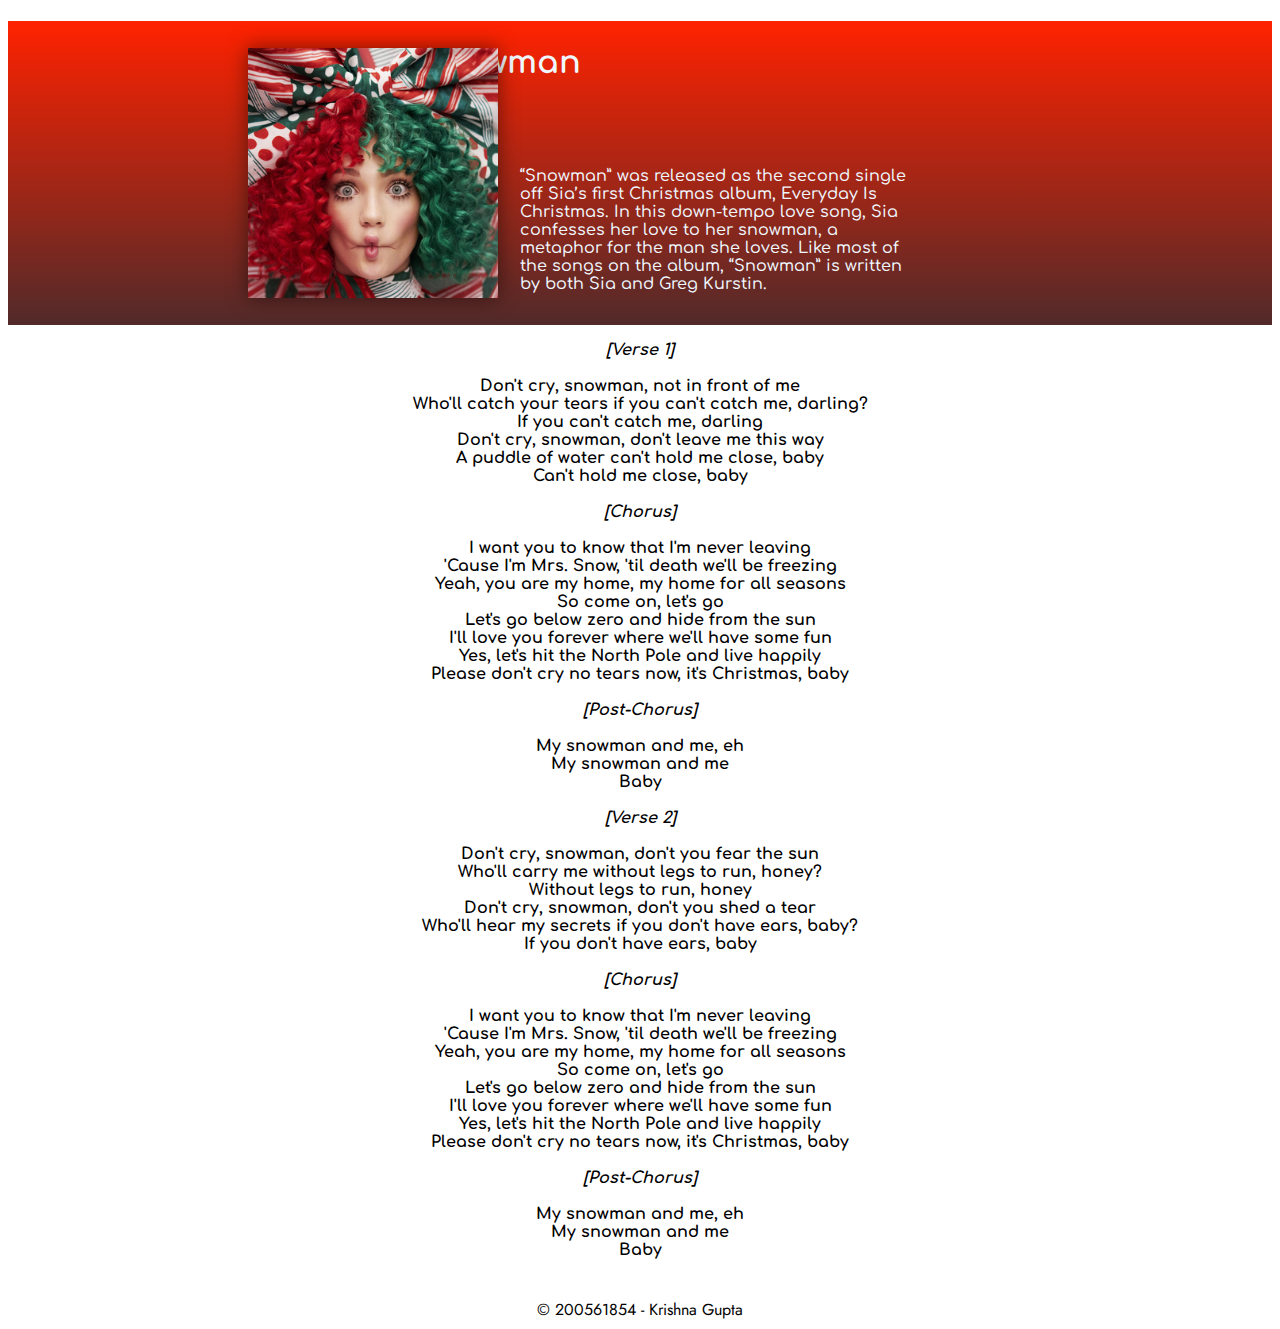
<file: Asgn 2/index.html>
<!DOCTYPE html>
<html lang="en">
<head>
    <meta charset="UTF-8">
    <meta name="viewport" content="width=device-width, initial-scale=1.0">
    <title>Lyrics</title>
    <link rel="preconnect" href="https://fonts.googleapis.com">
    <link rel="preconnect" href="https://fonts.gstatic.com" crossorigin>
    <link href="https://fonts.googleapis.com/css2?family=Comfortaa:wght@300..700&family=Jost:ital,wght@0,100..900;1,100..900&display=swap" rel="stylesheet">
    <link rel="stylesheet" href="styles.css">
</head>
<body>
    <header>
        <h1>Snowman</h1>
        <h3>Sia</h3>

        <img src="https___images.genius.com_3a06feb5809656513371cd99a91e92b1.999x999x1.png" alt="img">

        <p>“Snowman” was released as the second single off Sia’s first Christmas album, Everyday Is Christmas. In this down-tempo love song, Sia confesses her love to her snowman, a metaphor for the man she loves. Like most of the songs on the album, “Snowman” is written by both Sia and Greg Kurstin.</p>
    </header>

    <article>
        <p><i>[Verse 1]</i><br><br>
            Don't cry, snowman, not in front of me <br>
            Who'll catch your tears if you can't catch me, darling?<br>
            If you can't catch me, darling<br>
            Don't cry, snowman, don't leave me this way<br>
            A puddle of water can't hold me close, baby<br>
            Can't hold me close, baby<br>
            <br>
            <i>[Chorus]</i><br><br>
            I want you to know that I'm never leaving<br>
            'Cause I'm Mrs. Snow, 'til death we'll be freezing<br>
            Yeah, you are my home, my home for all seasons<br>
            So come on, let's go<br>
            Let's go below zero and hide from the sun<br>
            I'll love you forever where we'll have some fun<br>
            Yes, let's hit the North Pole and live happily<br>
            Please don't cry no tears now, it's Christmas, baby<br>
            <br>
            <i>[Post-Chorus]</i><br><br>
            My snowman and me, eh<br>
            My snowman and me<br>
            Baby<br>
            <br>
            <i>[Verse 2]</i><br><br>
            Don't cry, snowman, don't you fear the sun<br>
            Who'll carry me without legs to run, honey?<br>
            Without legs to run, honey<br>
            Don't cry, snowman, don't you shed a tear<br>
            Who'll hear my secrets if you don't have ears, baby?<br>
            If you don't have ears, baby<br>
            <br>
            <i>[Chorus]</i><br><br>
            I want you to know that I'm never leaving<br>
            'Cause I'm Mrs. Snow, 'til death we'll be freezing<br>
            Yeah, you are my home, my home for all seasons<br>
            So come on, let's go<br>
            Let's go below zero and hide from the sun<br>
            I'll love you forever where we'll have some fun<br>
            Yes, let's hit the North Pole and live happily<br>
            Please don't cry no tears now, it's Christmas, baby<br>
            <br>
            <i>[Post-Chorus]</i><br><br>
            My snowman and me, eh<br>
            My snowman and me<br>
            Baby<br></p>
    </article>

    <footer><br>
        © 200561854 - Krishna Gupta<br>
    </footer>
</body>
</html>
</file>
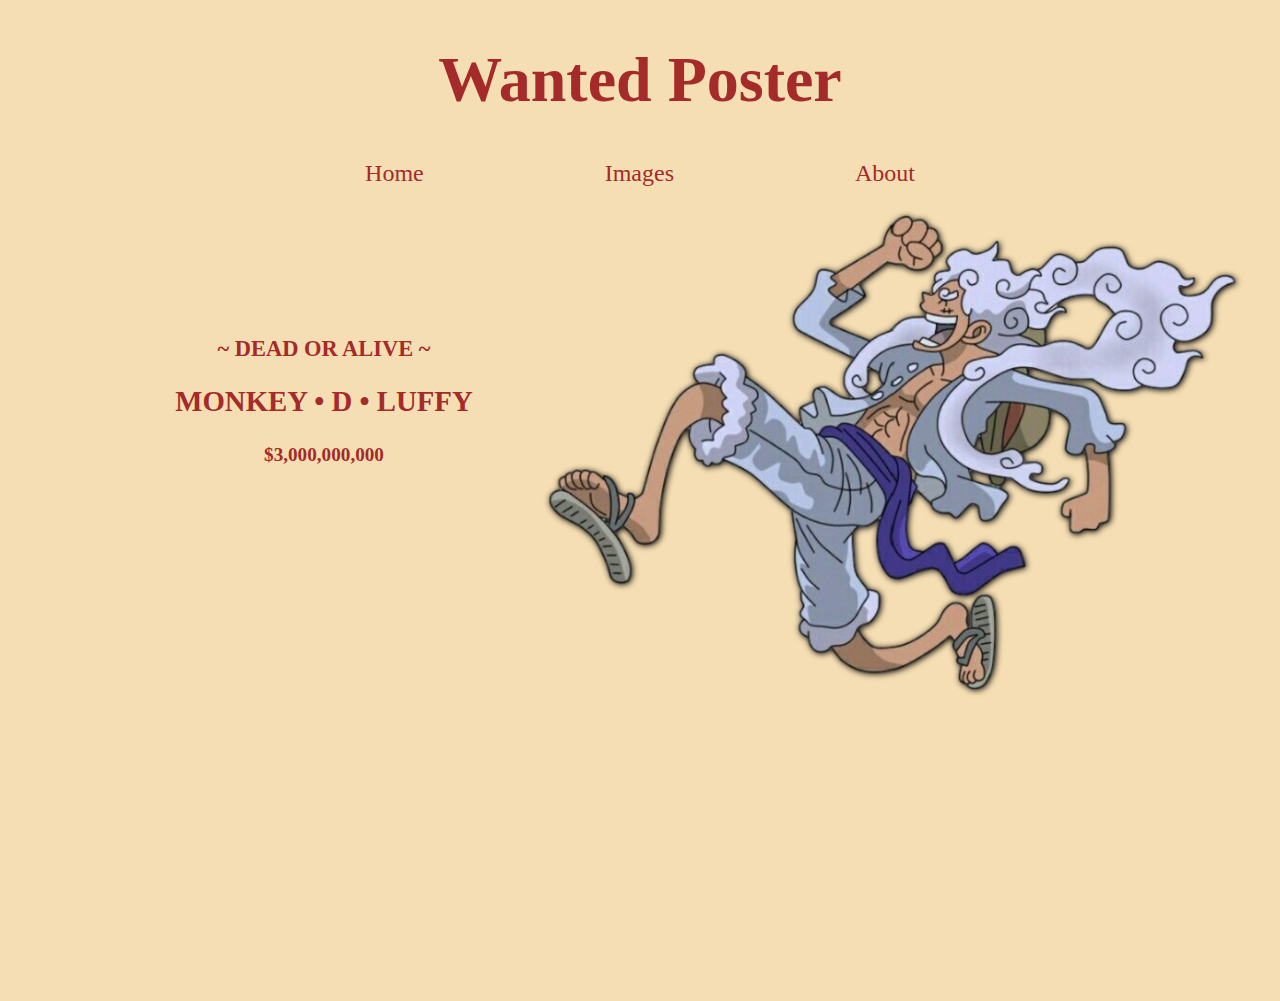
<file: week 1/index.html>
<!DOCTYPE html>
<html lang="en">
<head>
    <meta charset="UTF-8">
    <meta name="viewport" content="width=device-width, initial-scale=1.0">
    <title>Home Page</title>
    <link rel="stylesheet" href="styles.css">
</head>
<body>
    <header>
        <h1>Wanted Poster</h1>

        <nav>
            <a href="index.html">Home</a>
            <a href="images.html">Images</a>
            <a href="">About</a>
        </nav>
    </header>

    <article>
        <h3>~ DEAD OR ALIVE ~</h3>
        <h2>MONKEY • D • LUFFY</h2>
        <h4>$3,000,000,000</h4>
    </article>

    <img class="img" src="Luffy nika_pixian_ai (1).png" alt="">

</body>
</html>
</file>
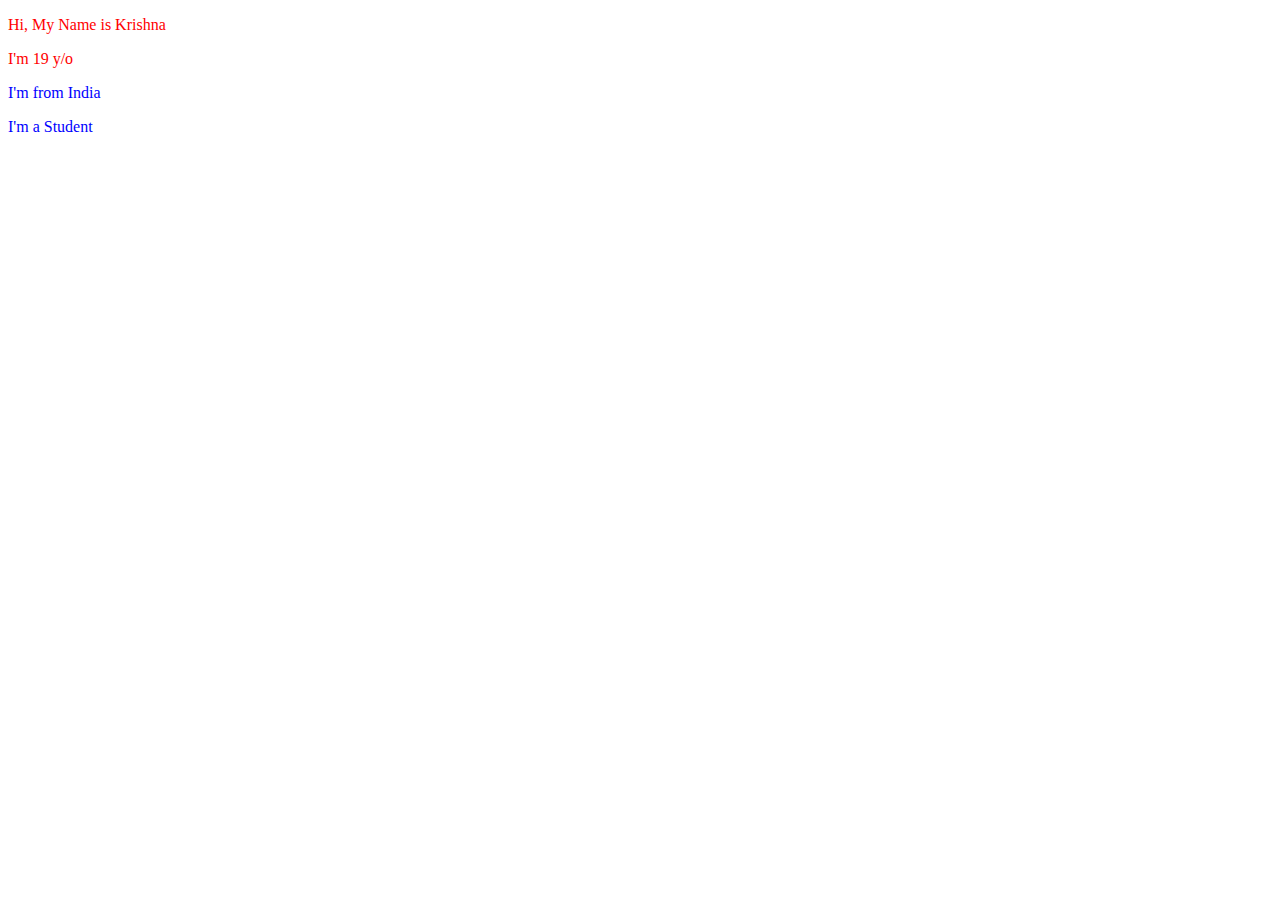
<file: week 2/index.html>
<!DOCTYPE html>
<html lang="en">
<head>
    <meta charset="UTF-8">
    <meta name="viewport" content="width=device-width, initial-scale=1.0">
    <title>Document</title>
    <link rel="stylesheet" href="styles.css">
</head>
<body>
    <p>Hi, My Name is Krishna</p>
    <p>I'm 19 y/o</p>

    <div>
        <p>I'm from India</p>
        <p>I'm a Student</p>
    </div>
</body>
</html>
</file>
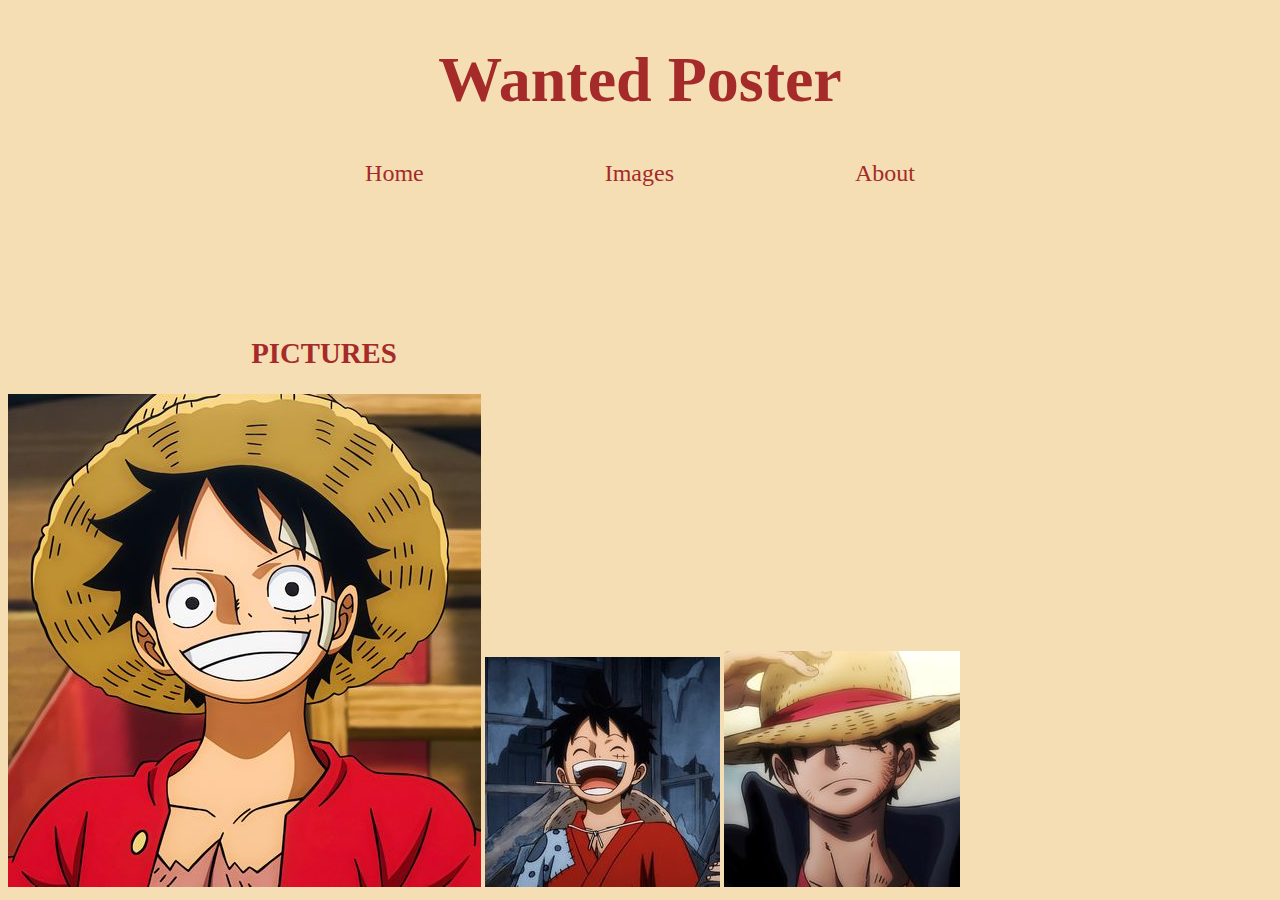
<file: week 1/images.html>
<!DOCTYPE html>
<html lang="en">
<head>
    <meta charset="UTF-8">
    <meta name="viewport" content="width=device-width, initial-scale=1.0">
    <title>Home Page</title>
    <link rel="stylesheet" href="styles.css">
</head>
<body>
    <header>
        <h1>Wanted Poster</h1>

        <nav>
            <a href="index.html">Home</a>
            <a href="images.html">Images</a>
            <a href="">About</a>
        </nav>
    </header>

    <article>
        
        <h2>PICTURES</h2>
        
    </article>

    <div class="gallery">
        <img class="one" src="02bc1ddfb478c7069ac1db5017955648.jpg" alt="">
    <img class="two" src="7b4c6d9638dd629705791d4f9cbe597b.jpg" alt="">
    <img class="three" src="403100c729d0ef4551aeadfa57d9cbf7.jpg" alt="">
    </div>
    

</body>
</html>
</file>
<file: Asgn 2/styles.css>
header{
    background: rgb(255,34,0);background: rgb(255,34,0);
    background: linear-gradient(180deg, rgba(255,34,0,1) 0%, rgba(81,42,42,1) 100%);
    text-align: center;
}

header img{
    display: flex;
    width: 250px;
    margin-left: 15rem;
    margin-top: -2rem;
    position: relative;
    bottom: 2.3rem;
    filter: drop-shadow(0 0 10px rgba(0, 0, 0, 0.500));
}

header h1{
    font-family: "Comfortaa", sans-serif;
    font-weight: 700;
    color: aliceblue;
    margin-left: -17.5rem;
    position: relative;
    top: 1.5rem;
}

header h3{
    font-family: "Comfortaa", sans-serif;
    font-weight: 500;
    color: aliceblue;
    margin-left: -25rem;
    position: relative;
    top: 1.5rem;
}

header p{
    font-family: "Comfortaa", sans-serif;
    font-weight: 500;
    color: aliceblue;
    width: 400px;
    text-align: left;
    margin-left: 32rem;
    margin-top: -8.5rem;
    position: relative;
    bottom: 2rem;
}

article{
    font-family: "Comfortaa", sans-serif;
    font-weight: 700;
    text-align: center;

}

footer{
    text-align: center;
    font-family: "Jost", sans-serif;
}
</file>
<file: week 1/styles.css>
body{
    background-color: wheat;
    overflow: hidden;
}

h1{
    text-align: center;
    color: brown;
    font-size: 400%;
}

nav{
    text-align: center;
}

nav a{
    text-decoration: none;
    color: brown;
    padding-left: 7%;
    padding-right: 7%;
    font-size: 150%;
}

img.img{
    width: 70%;
    position: relative;
    left: 35%;
    bottom: 18em;
    filter: drop-shadow(1px 1px 3px black);
}

article{
    padding-top: 10%;
    font-size: 120%;
    color: brown;
    width: 50%;
    text-align: center;
}
</file>
<file: week 2/styles.css>
/* Simple Selector */
p{
    color: red;
}

/* Combinator Selector */
div p {
    color: blue;
}
</file>
